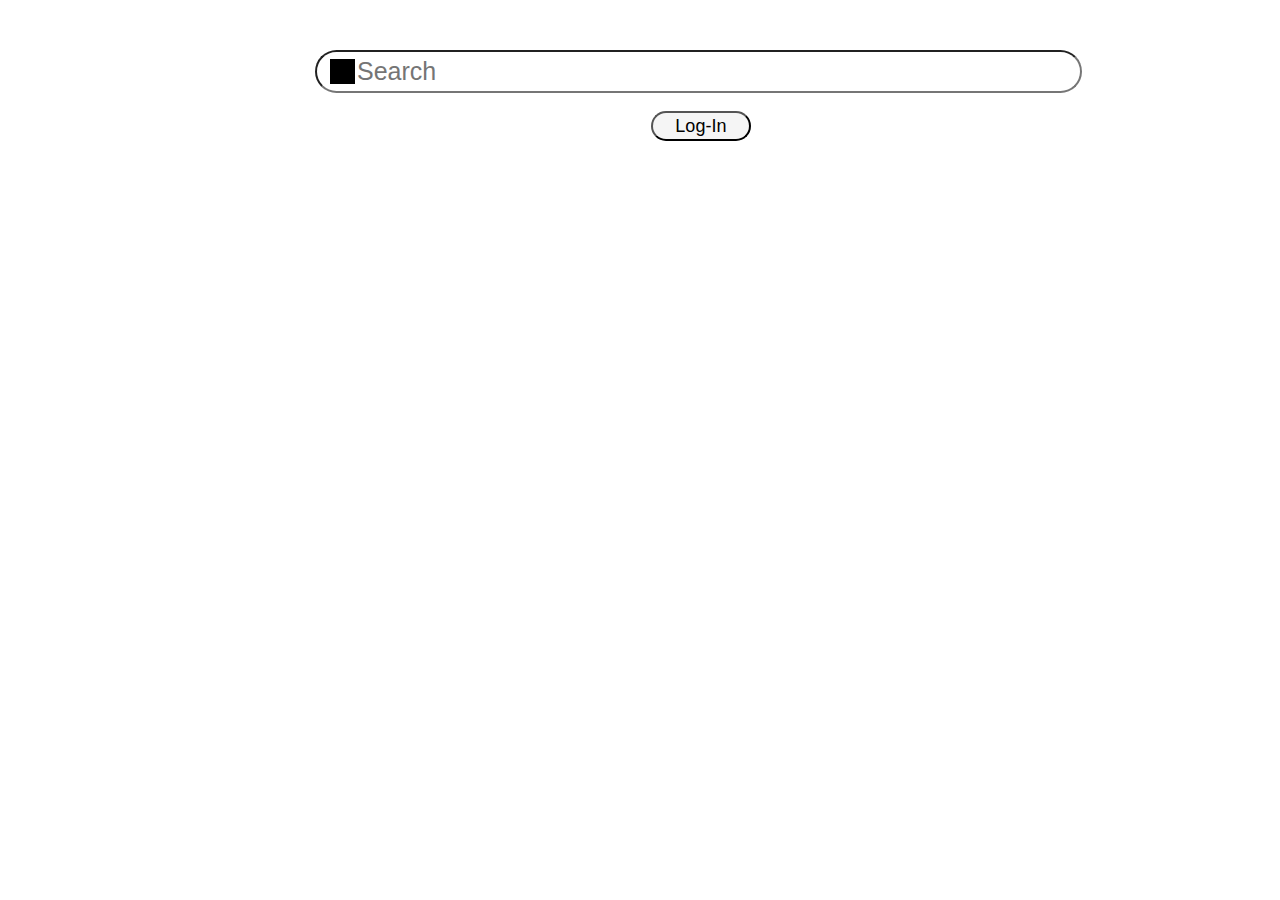
<file: target/portfolio-1/search-bar.html>
<!DOCTYPE html>
<html>
  <head>
    <meta charset="UTF-8">
    <title>Search Bar</title>
    <link rel="stylesheet" href="search-bar.css">
  </head>
  <body>
    <div class="mainButtonsWrapper">
      <div class="searchWrapper" onload="activateSearch()">
        <div class="search-icon">.</div>
        <input class="search" placeholder="Search" type="text" >
        <div class="clear-icon">x</div>
      </div>
      <br>
      <div class="loginButton">
      	<button id="logIn" type="button">Log-In</button>
      </div>
    </div>
  </body>
  <script src="search-bar.js"></script>
</html>
</file>
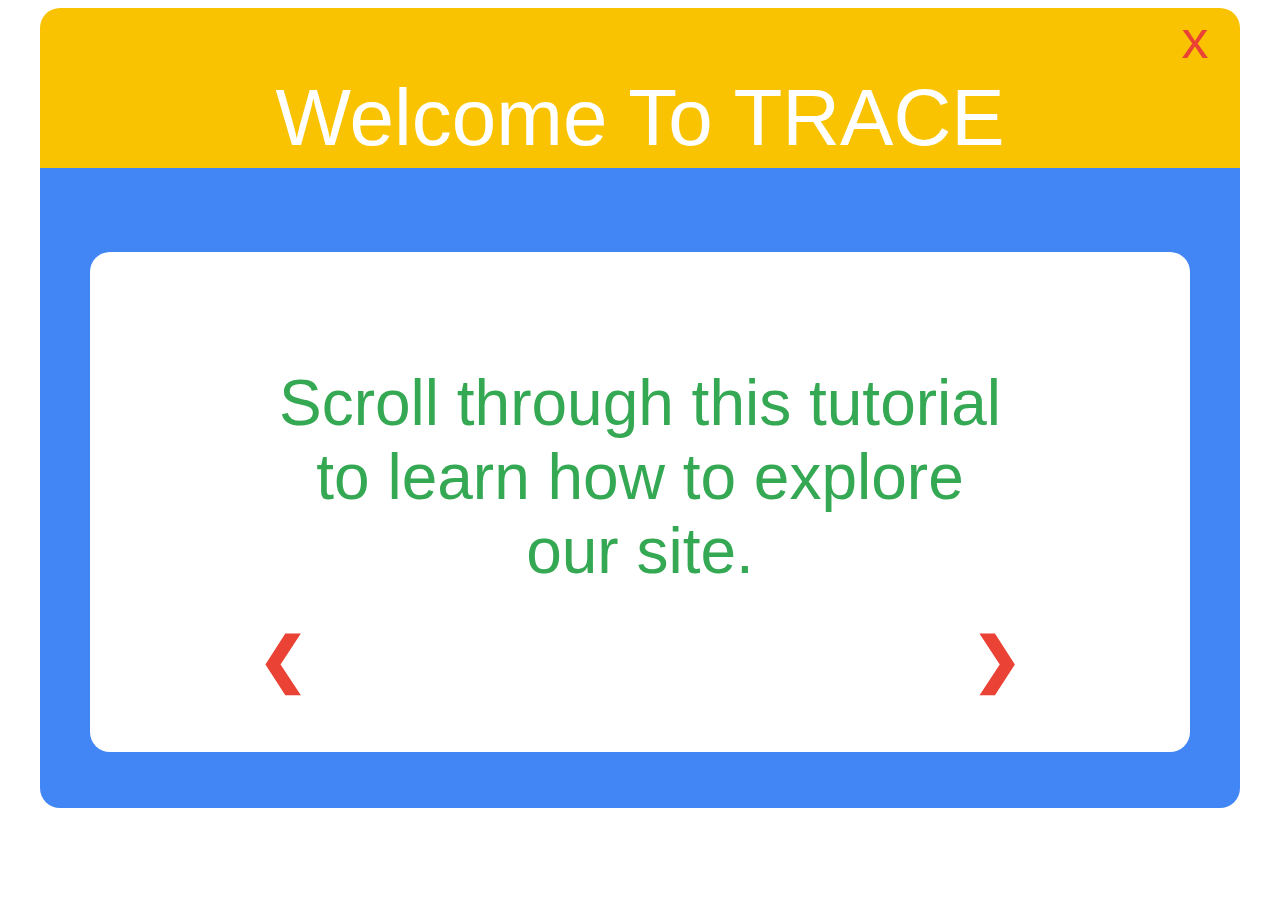
<file: target/portfolio-1/tutorial-pop-up.html>
<!DOCTYPE html>
<html>
  <head>
    <meta charset="UTF-8">
    <title>Tutorial PopUp</title>
    <link rel="stylesheet" href="tutorial-pop-up.css"></link>
    <script src="indexScript.js"></script>
  </head>
  <body>
      <div id="popUp">
          <div id="header">
          	  <div id="exit">x</div>
              <p id="headerText">Welcome To TRACE</p>
          </div>
          <div id="lower">
              <div id="lowerCenter">
                  <div id="centralText"> 
                  	<p>Scroll through this tutorial to learn how to explore our site.</p>
                  </div>
                  <div class="float-container" id="navButtons">
                    <a class="prev" onclick="">&#10094;</a>
                    <a class="next" onclick="">&#10095;</a>
                  </div>
              </div>
          </div>
      </div>
  </body>
</html>
</file>
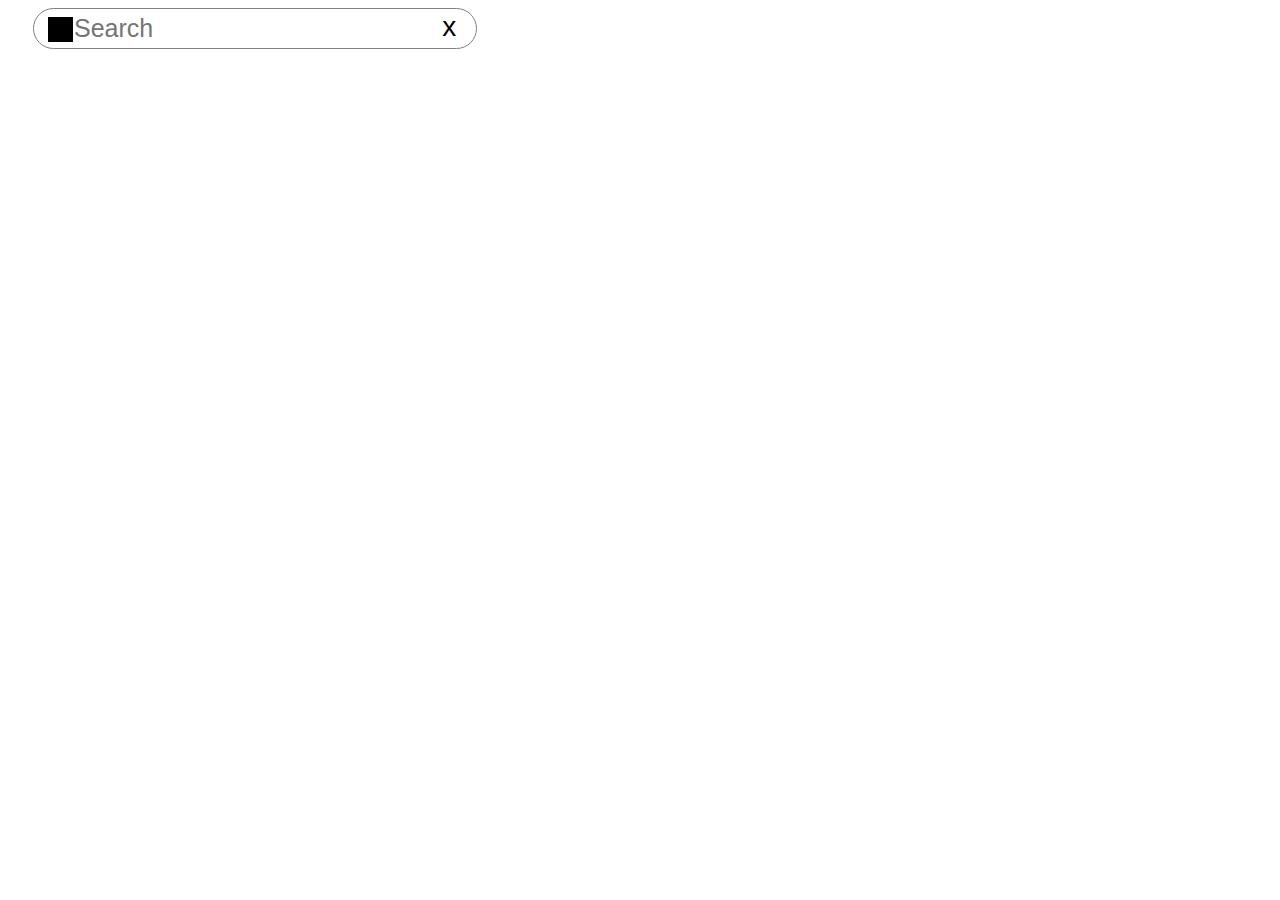
<file: src/main/webapp/search-bar.html>
<!DOCTYPE html>
<html>
  <head>
    <meta charset="UTF-8">
    <title>Search Bar</title>
    <link rel="stylesheet" href="search-bar.css">
    <script src="search-bar.js"></script>
  </head>
  <body>
  <div class="wrapper">
    <div class="search-icon">.</div>
    <input class="search" placeholder="Search" type="text" >
    <div class="clear-icon">x</div>
  </div>
  </body>
</html>
</file>
<file: target/portfolio-1/search-bar.css>
.mainButtonsWrapper {
    position: absolute;
    left: 50%;
    top: 50%;
    margin-left: -350px;
    margin-top: -400px;
    border-width: 3px;
 }

 .searchWrapper {
    position: relative;
    display: flex;
    min-width: 100px;
}

.search {
  border-radius: 35px;
  height: 35px;
  width: 700px;
  padding: 2px 23px 2px 40px;
  outline: 0;
  background-color: white;
  font-size: 25px;
}

.search:hover, .search:focus {
  background-color: #f5f5f5; /* Grey. */
}
   
.search-icon {
  position: relative;
  top: 9px;
  left: 40px;
  height: 25px;
  width: 25px;
  color: black;
  background-color: black;
}

.clear-icon {
  position: relative;
  top: 3px;
  right: 35px;
  width: 10px;
  cursor: pointer;
  font-size: 28px;
  font-family: arial;
  color: black;
  visibility: hidden;
}

.loginButton {
  height: 30px;
  width: 30%;
  position: relative;
  left: 30%;
}

#logIn {
  background-color: #f5f5f5;
  font-size: 18px;
  height:100%;
  width:100px;
  border-radius: 30px;
  margin: 0 auto;
  position: relative;
  left: 50%;
}

#logIn:hover {
  background-color: rgb(180, 180, 180);
}
</file>
<file: target/portfolio-1/tutorial-pop-up.css>
#popUp {
  border-radius: 20px;
  text-align: center;
  height: 800px;
  width: 1200px;
  position:relative;
  margin: 0 auto;
}

#header {
border-radius: inherit;
border-width: inherit;
border-color: inherit;
border-style: inherit;
border-radius: 20px 20px 0px 0px;
background-color: #FAC302;
color: white;
height: 20%;
width: 100%;
vertical-align: middle;
display: inline-block;
}

#exit {
  height: 30px;
  width: 30px;
  color: #EA4235;
  font-family: arial;
  font-size: 54px;
  margin-top: 0px;
  margin-left: 1140px;
}

#exit:hover {
    color: rgba(230, 230, 230); /* Grey. */
}

#headerText {
font-family: arial;
font-size: 80px;
height: 200px;
width: 1200px;
text-align: center;
line-height: 0%;
position: relative;
}

#lower {
  border-radius: inherit;
  border-width: inherit;
  border-color: inherit;
  border-style: inherit;
  border-radius: 0px 0px 20px 20px;
  background-color: #4286F5;
  height: 80%;
  width: 100%;
  display: inline-block;
}

#lowerCenter {
  background-color: white;
  border-radius: 20px;
  height: 75%;
  width: 90%;
  padding: 10px;
  position: relative;
  margin: 7% auto;
  display: inline-block;
}

#centralText {
  font-size: 64px;
  font-family: Arial;
  color: #35A853;
  text-align: center;
  height: 90%;
  width: 70%;
  margin: 0 auto;
  padding-top: 40px;
}

#navButtons {
  height: 20%;
  width: 97%;
  position: relative;
  top: -110px;
  display: inline-block;
}

/* Next & previous buttons */
.prev, .next {
  cursor: pointer;
  position: relative;
  width: auto;
  padding: 16px;
  color: black;
  font-weight: bold;
  font-size: 60px;
  transition: 0.6s ease;
  user-select: none;
  color: #EA4235; /* Google Red. */
}

/* Position the "next button" to the right */
.next {
  right: 0;
  border-radius: 0px 10px 10px 0px;
  position: relative;
  left: 30%;
}

.prev {
  border-radius: 10px 0px 0px 10px;
  position: relative;
  right: 30%;
}

/* On hover, add a black background color with a little bit see-through */
.prev:hover, .next:hover {
  color: rgba(230, 230, 230); /* Grey. */
}
</file>
<file: src/main/webapp/search-bar.css>
.wrapper {
    position: relative;
    display: flex;
    min-width: 100px;
}

.search {
  border: 1px solid grey;
  border-radius: 35px;
  height: 35px;
  width: 30%;
  padding: 2px 23px 2px 40px;
  outline: 0;
  background-color: white;
  font-size: 25px;
}

.search:hover, .search:focus {
  border: 1px solid;
  background-color: #f5f5f5; /* Grey. */
}
   
.search-icon {
  position: relative;
  top: 9px;
  left: 40px;
  height: 25px;
  width: 25px;
  color: black;
  background-color: black;
}

.clear-icon {
  position: relative;
  top: 3px;
  right: 35px;
  width: 10px;
  cursor: pointer;
  font-size: 28px;
  font-family: arial;
  color: black;
}
</file>
